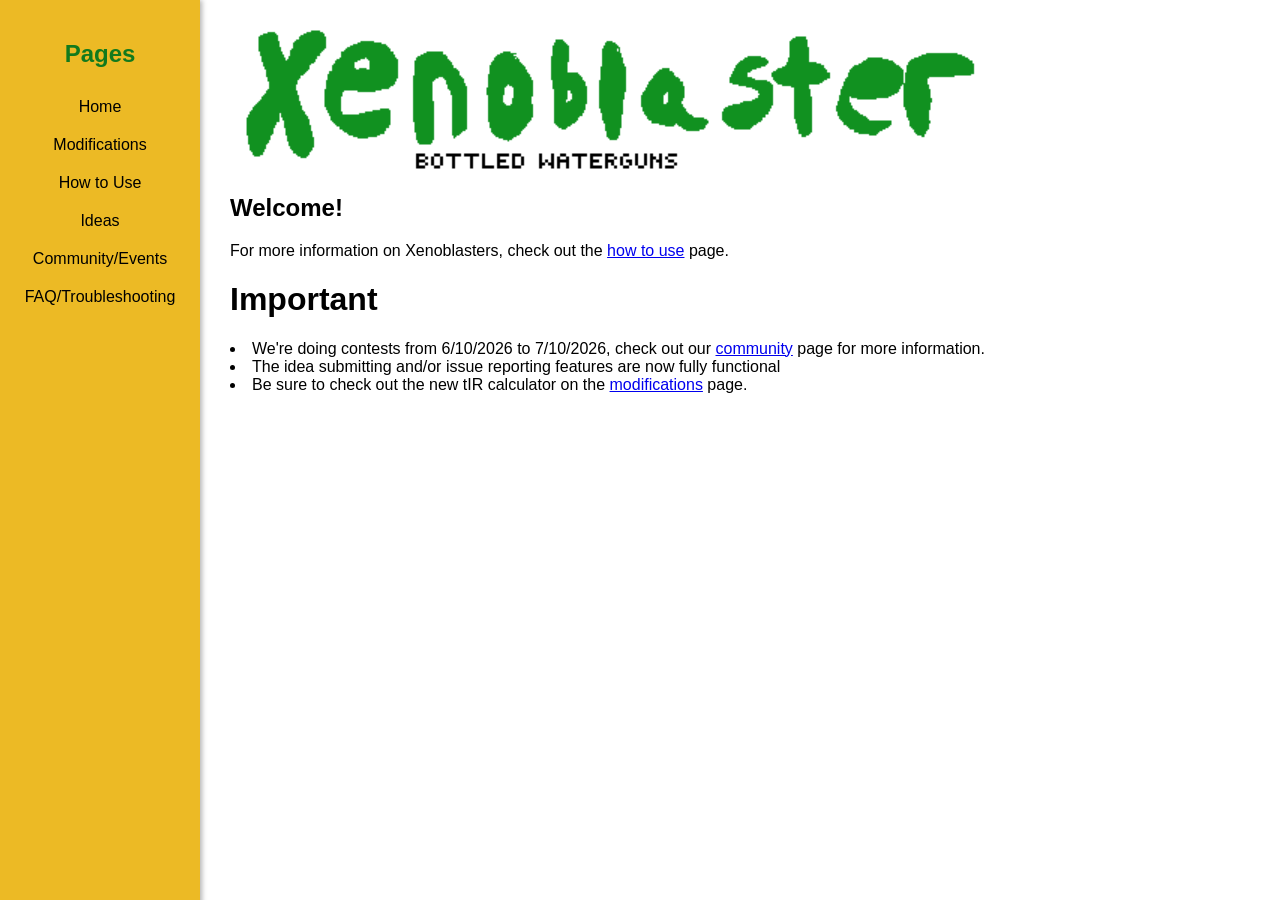
<file: index.html>
<!DOCTYPE html>
<html lang="en">
<head>
<meta charset="UTF-8">
<meta name="viewport" content="width=device-width, initial-scale=1.0">
<title>Home - Xenoblaster</title>
<link rel="icon" type="image/png" href="favicon.png" width="100" height="100">
<link rel="stylesheet" href="style.css">
</head>
<body>

<!-- Side Banner -->
<div class="side-banner">
    <h2>Pages</h2>
    <a href="index.html"> Home </a>
    <a href="mods.html"> Modifications </a>
    <a href="how-to-use.html"> How to Use </a>
    <a href="ideas.html"> Ideas </a>
    <a href="contact.html"> Community/Events </a>
    <a href="FAQ_Troubleshooting.html"> FAQ/Troubleshooting </a>
</div>

<!-- Main Content -->
<div class="content">
    <img src="logo.png" width="750" height="150"/>
    <h2>Welcome!</h2>
    <p>For more information on Xenoblasters, check out the <a href="how-to-use.html">how to use</a> page.</p>
    <h1>Important</h1>
    <!-- If nothing, write 'nothing to note here...' -->
    <li>We're doing contests from 6/10/2026 to 7/10/2026, check out our <a href="contact.html">community</a> page for more information.</li>
    <li>The idea submitting and/or issue reporting features are now fully functional</li>
    <li>Be sure to check out the new tIR calculator on the <a href="mods.html">modifications</a> page.</li>
</div>

</body>
</html>
</file>
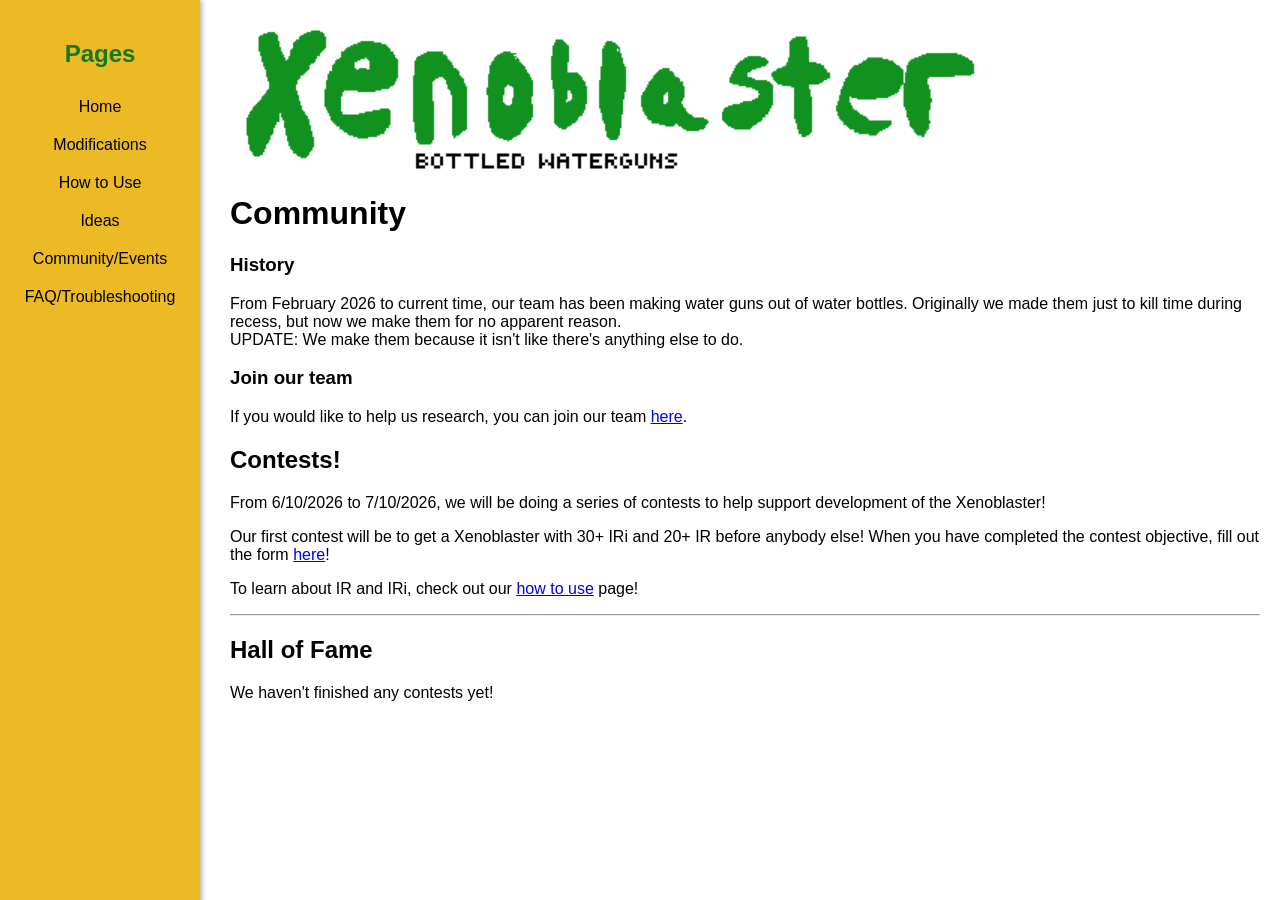
<file: contact.html>
<!DOCTYPE html>
<html lang="en">
<head>
<meta charset="UTF-8">
<meta name="viewport" content="width=device-width, initial-scale=1.0">
<title>Community/Events - Xenoblaster</title>
<link rel="stylesheet" href="style.css">
<link rel="icon" type="image/png" href="favicon.png" width="100" height="100">
</head>
<body>

<!-- Side Banner -->
<div class="side-banner">
    <h2>Pages</h2>
    <a href="index.html">Home</a>
    <a href="mods.html">Modifications</a>
    <a href="how-to-use.html">How to Use</a>
    <a href="ideas.html">Ideas</a>
    <a href="contact.html">Community/Events</a>
    <a href="FAQ_Troubleshooting.html">FAQ/Troubleshooting</a>
</div>
<!-- Wassup -->
<!-- Main Content -->
<div class="content">
    <img src="logo.png" width="750" height="150"/>
    <h1>Community</h1>
    <h3>History</h3>
    <p>From February 2026 to current time, our team has been making water guns out of water bottles. Originally we made them just to kill time during recess, but now we make them for no apparent reason. <br>UPDATE: We make them because it isn't like there's anything else to do.</p>
    <h3>Join our team</h3>
    <p>If you would like to help us research, you can join our team <a href="#">here</a>.</p>
    <h2>Contests!</h2>
    <p>From 6/10/2026 to 7/10/2026, we will be doing a series of contests to help support development of the Xenoblaster!</p>
    <p>Our first contest will be to get a Xenoblaster with 30+ IRi and 20+ IR before anybody else! When you have completed the contest objective, fill out the form <a href="https://forms.office.com/Pages/ResponsePage.aspx?id=DQSIkWdsW0yxEjajBLZtrQAAAAAAAAAAAAMAAG022UpURVo3TjhYUDM1SFRSTkJDUkFUQlg3WERXUy4u">here</a>!</p>
    <p>To learn about IR and IRi, check out our <a href="how-to-use.html">how to use</a> page!</p>
    <hr>
    <h2>Hall of Fame</h2>
    <p>We haven't finished any contests yet!</p>
</div>

</body>
</html>
</file>
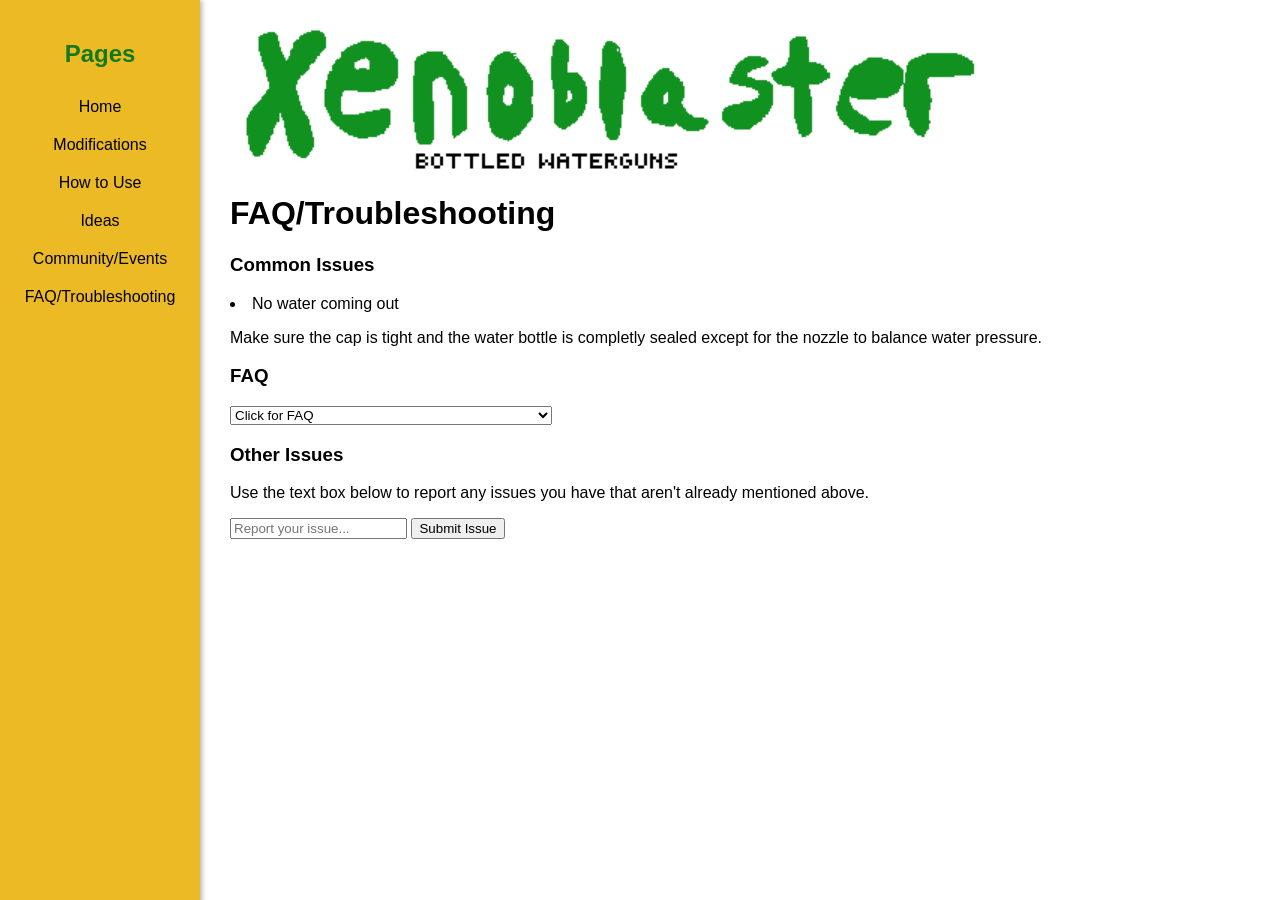
<file: FAQ_Troubleshooting.html>
<!DOCTYPE html>
<html lang="en">
<head>
<meta charset="UTF-8">
<meta name="viewport" content="width=device-width, initial-scale=1.0">
<title>FAQ/Troubleshooting - Xenoblaster</title>
<link rel="stylesheet" href="style.css">
<link rel="icon" type="image/png" href="favicon.png" width="100" height="100">
</head>
<body>   
 
<!-- Side Banner -->
<div class="side-banner">
    <h2>Pages</h2>
    <a href="index.html">Home</a>
    <a href="mods.html">Modifications</a>
    <a href="how-to-use.html">How to Use</a>
    <a href="ideas.html">Ideas</a>
    <a href="contact.html">Community/Events</a>
    <a href="FAQ_Troubleshooting.html">FAQ/Troubleshooting</a>
</div>

<!-- Main Content -->
<div class="content">
    <img src="logo.png" width="750" height="150"/>
    <h1>FAQ/Troubleshooting</h1>
    <h3>Common Issues</h3>
    <li>No water coming out</li>
    <p>Make sure the cap is tight and the water bottle is completly sealed except for the nozzle to balance water pressure.</p>
    <h3>FAQ</h3>
    <select id="fruitSelect">
        <option value="q0">Click for FAQ</option>
        <option value="q1">Are Xenoblasters real weapons?</option>
        <option value="q2">Are Xenoblasters harmful?</option>
        <option value="q3">How do I put air back into a Xenoblaster chamber?</option>
        <option value="q4">How do I prevent a Xenoblaster from leaking?</option>
    </select>
    <p id="answer_here"></p>

    <h3>Other Issues</h3>
    <p>Use the text box below to report any issues you have that aren't already mentioned above.</p>
    <div class="idea-box">
    <input
        type="text"
        id="ideaInput"
        placeholder="Report your issue..."
    >
    <button id="submitIdeaBtn">Submit Issue</button>
    </div>
</div>
<script>
    const answers = {
        q0: "Select a question above.",
        q1: "Xenoblasters aren't real weapons.",
        q2: "Unless you don't want to get wet, Xenoblasters aren't harmful at all.",
        q3: "dunno, quickly fill it with air somehow",
        q4: "Look for holes in the chamber, and use something strong (like flex tape) to stop leakage."
    };

    const select = document.getElementById("fruitSelect");
    const answer = document.getElementById("answer_here");

    select.addEventListener("change", function() {
    answer.textContent = answers[this.value];
    });
    const BIN_ID = "6a2acdcdda38895dfeae44f9";
    const API_KEY = "$2a$10$cM4uXPOncQdEsxCA1AqJjeG7ffX9wKQIppDEcglmJ4iDHpVM29flG";

    document.getElementById("submitIdeaBtn").addEventListener("click", submitIdea);

    async function submitIdea() {
        const input = document.getElementById("ideaInput");
        const idea = input.value.trim();

        if (!idea) {
            alert("Please enter an idea.");
            return;
        }

        try {
            // Fetch current data
            const getResponse = await fetch(
                `https://api.jsonbin.io/v3/b/${BIN_ID}/latest`,
                {
                    headers: {
                        "X-Master-Key": API_KEY
                    }
                }
            );

            const data = await getResponse.json();

            const ideas = Array.isArray(data.record.ideas)
                ? data.record.ideas
                : [];

            ideas.push({
                text: idea,
                timestamp: new Date().toISOString()
            });

            // Save updated data
            const updateResponse = await fetch(
                `https://api.jsonbin.io/v3/b/${BIN_ID}`,
                {
                    method: "PUT",
                    headers: {
                        "Content-Type": "application/json",
                        "X-Master-Key": API_KEY
                    },
                    body: JSON.stringify({ ideas })
                }
            );

            if (!updateResponse.ok) {
                throw new Error("Failed to save issue.");
            }

            alert("Issue submitted successfully!");
            input.value = "";

        } catch (err) {
            console.error(err);
            alert("Error submitting issue.");
        }
    }
</script>
</body>
</html>
</file>
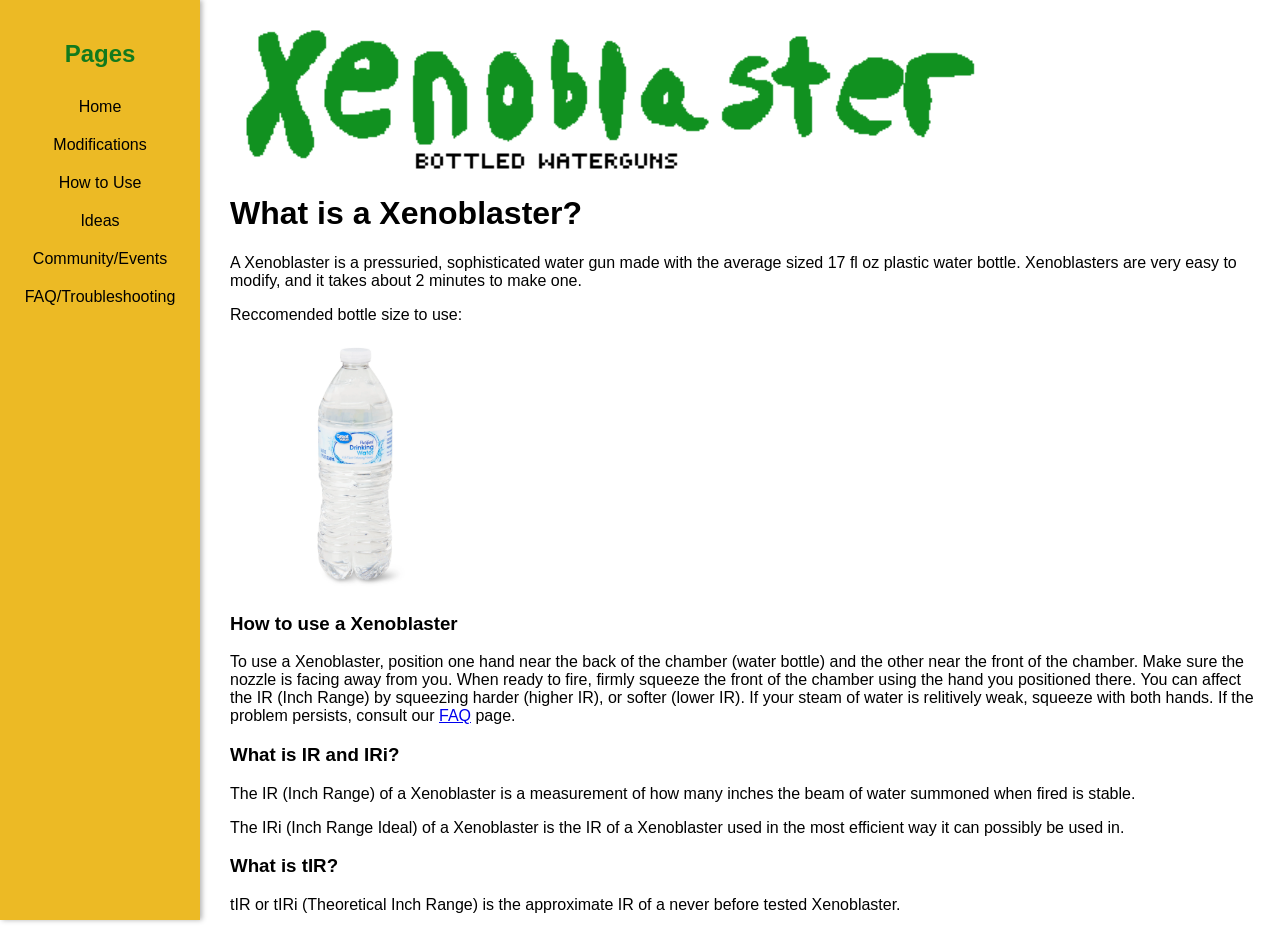
<file: how-to-use.html>
<!DOCTYPE html>
<html lang="en">
<head>
<meta charset="UTF-8">
<meta name="viewport" content="width=device-width, initial-scale=1.0">
<title>How to Use - Xenoblaster</title>
<link rel="stylesheet" href="style.css">
<link rel="icon" type="image/png" href="favicon.png" width="100" height="100">
</head>
<body>

<!-- Side Banner -->
<div class="side-banner">
    <h2>Pages</h2>
    <a href="index.html">Home</a>
    <a href="mods.html">Modifications</a>
    <a href="how-to-use.html">How to Use</a>
    <a href="ideas.html">Ideas</a>
    <a href="contact.html">Community/Events</a>
    <a href="FAQ_Troubleshooting.html">FAQ/Troubleshooting</a>
</div>

<!-- Main Content -->
<div class="content">
    <img src="logo.png" width="750" height="150"/>
    <h1>What is a Xenoblaster?</h1>
    <p> A Xenoblaster is a pressuried, sophisticated water gun made with the average sized 17 fl oz plastic water bottle. Xenoblasters are very easy to modify, and it takes about 2 minutes to make one.</p>
    <p>Reccomended bottle size to use:</p>
    <img src="water.webp" width="250" height="250">
    <h3>How to use a Xenoblaster</h3>
    <p>To use a Xenoblaster, position one hand near the back of the chamber (water bottle) and the other near the front of the chamber. Make sure the nozzle is facing away from you. When ready to fire, firmly squeeze the front of the chamber using the hand you positioned there. You can affect the IR (Inch Range) by squeezing harder (higher IR), or softer (lower IR). If your steam of water is relitively weak, squeeze with both hands. If the problem persists, consult our <a href="FAQ_Troubleshooting.html">FAQ</a> page.</p>
    <h3>What is IR and IRi?</h3>
    <p>The IR (Inch Range) of a Xenoblaster is a measurement of how many inches the beam of water summoned when fired is stable.</p>
    <p>The IRi (Inch Range Ideal) of a Xenoblaster is the IR of a Xenoblaster used in the most efficient way it can possibly be used in.</p>
    <h3>What is tIR?</h3>
    <p>tIR or tIRi (Theoretical Inch Range) is the approximate IR of a never before tested Xenoblaster.</p>
</div>

</body>
</html>
</file>
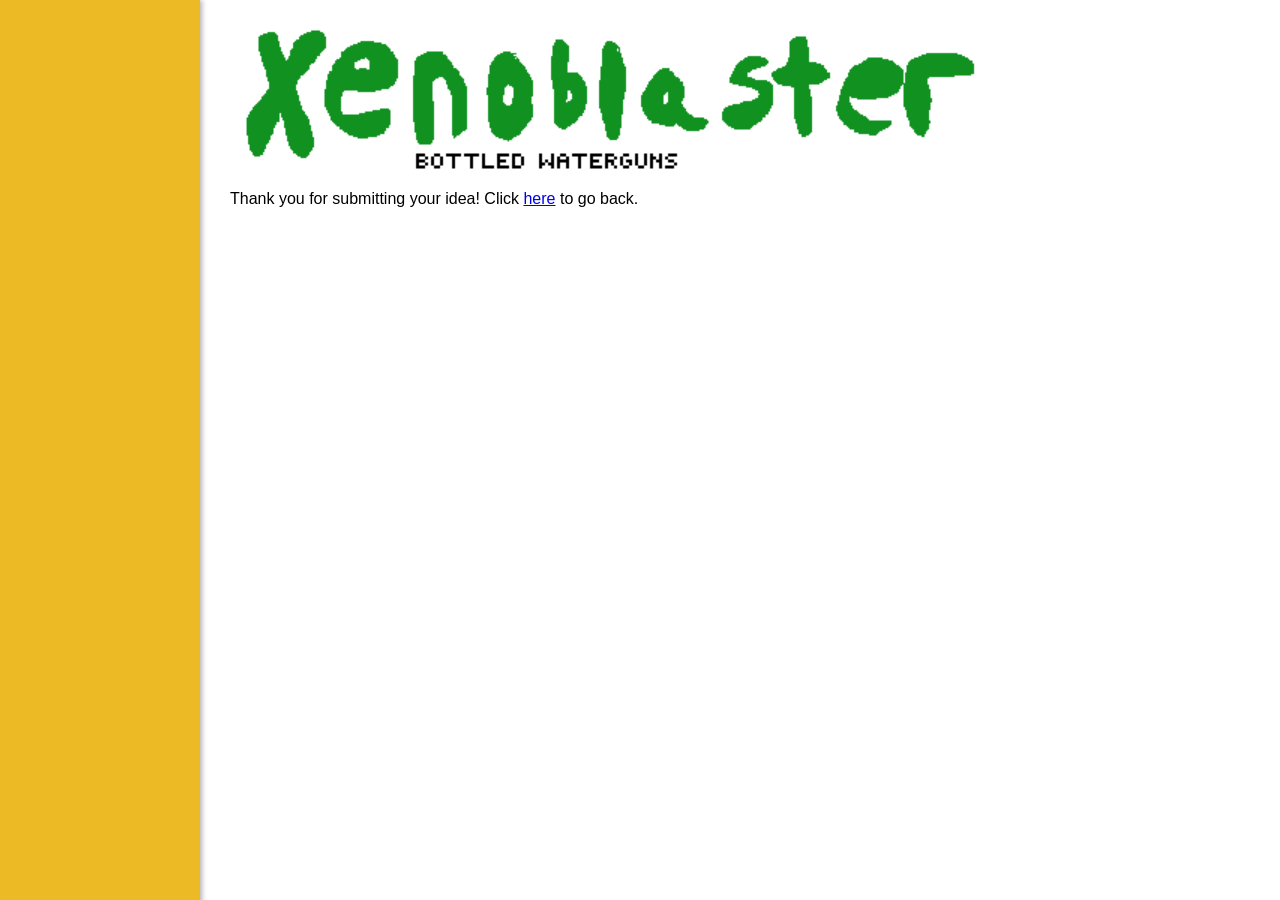
<file: idea-success.html>
<!DOCTYPE html>
<html lang="en">
<head>
<meta charset="UTF-8">
<meta name="viewport" content="width=device-width, initial-scale=1.0">
<title>Success!</title>
<link rel="stylesheet" href="style.css">
<link rel="icon" type="image/png" href="favicon.png" width="100" height="100">
</head>
<body>

<!-- Side Banner -->
<div class="side-banner">
</div>

<!-- Main Content -->
<div class="content">
    <img src="logo.png" width="750" height="150"/>
    <p>Thank you for submitting your idea! Click <a href="ideas.html">here</a> to go back.</p>
</div>

</body>
</html>
</file>
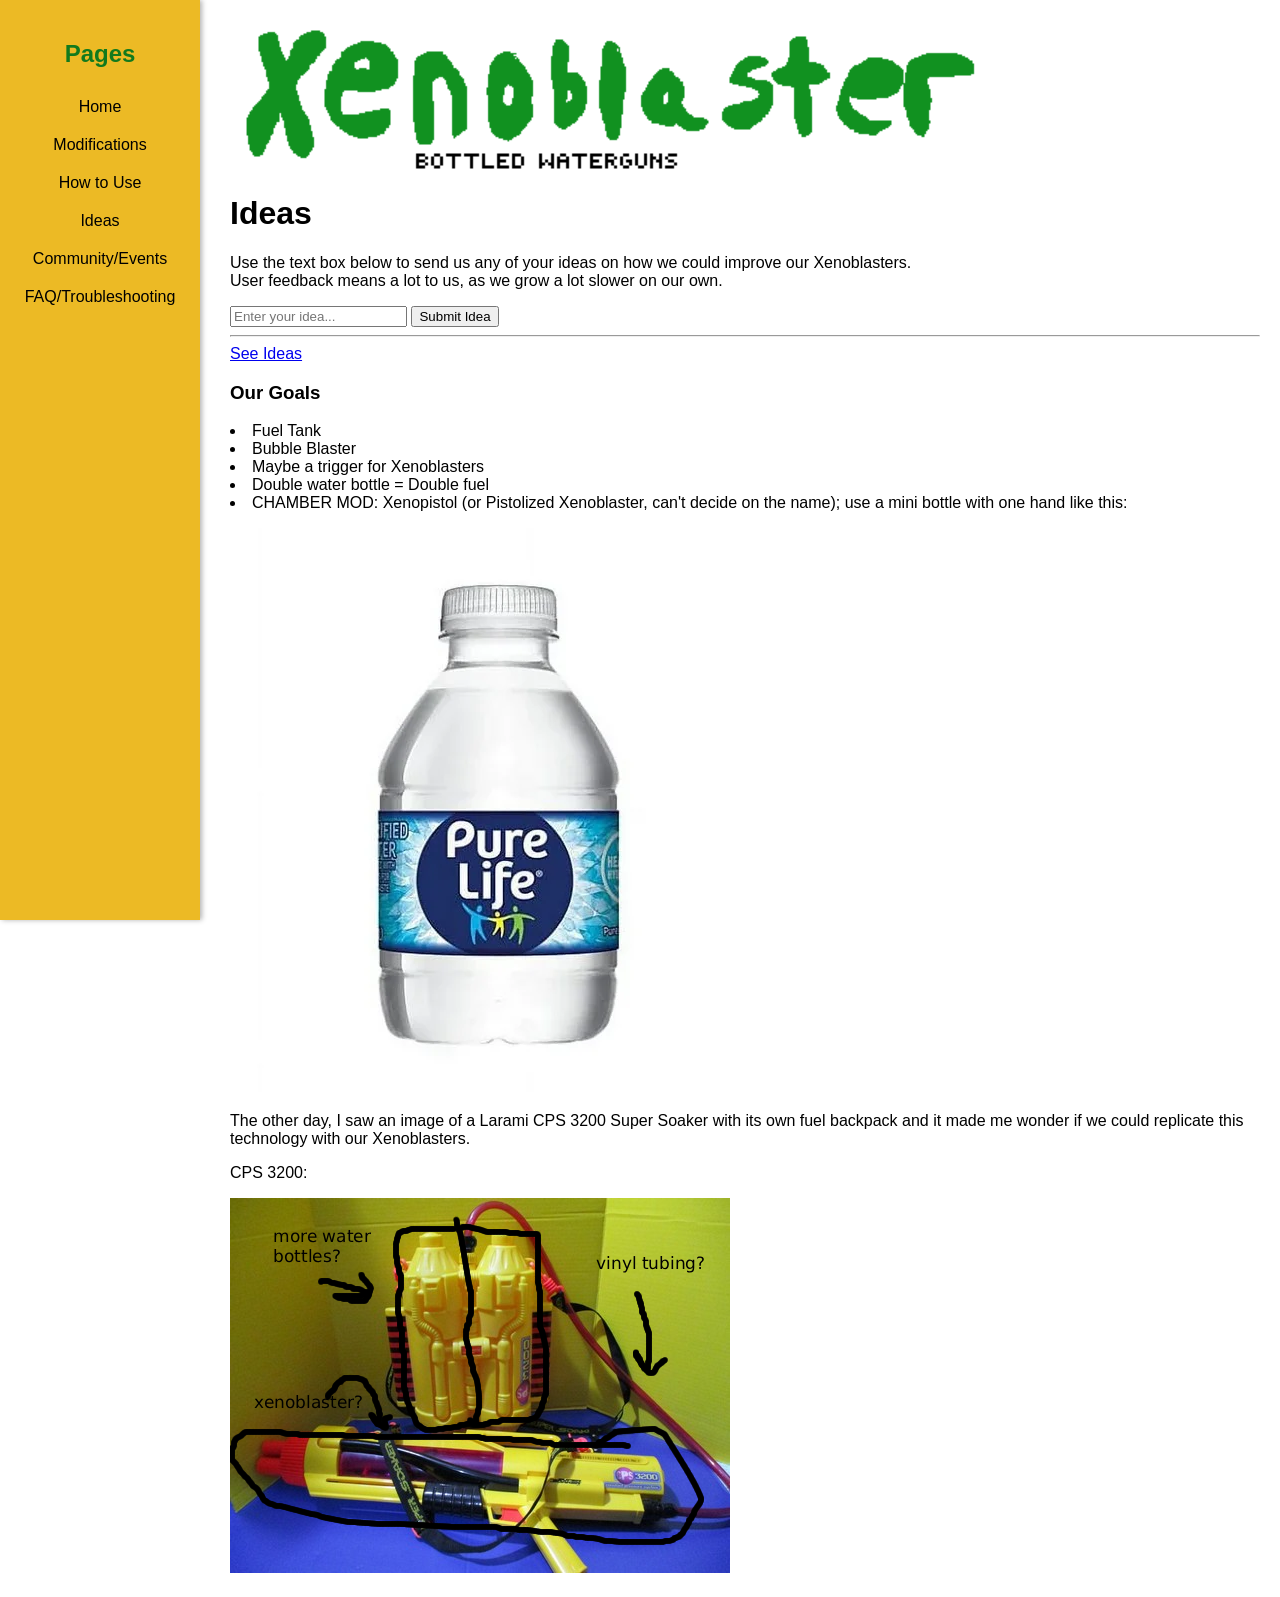
<file: ideas.html>
<!DOCTYPE html>
<html lang="en">
<head>
<meta charset="UTF-8">
<meta name="viewport" content="width=device-width, initial-scale=1.0">
<title>Ideas/User Contribution - Xenoblaster</title>
<link rel="stylesheet" href="style.css">
<link rel="icon" type="image/png" href="favicon.png" width="100" height="100">
</head>
<body>
   
<!-- Side Banner -->
<div class="side-banner">
    <h2>Pages</h2>
    <a href="index.html">Home</a>
    <a href="mods.html">Modifications</a>
    <a href="how-to-use.html">How to Use</a>
    <a href="ideas.html">Ideas</a>
    <a href="contact.html">Community/Events</a>
    <a href="FAQ_Troubleshooting.html">FAQ/Troubleshooting</a>
</div>

<!-- Main Content -->
<div class="content">
    <img src="logo.png" width="750" height="150"/>
    <h1>Ideas</h1>
    <p>Use the text box below to send us any of your ideas on how we could improve our Xenoblasters.<br> User feedback means a lot to us, as we grow a lot slower on our own.</p>
    <div class="idea-box">
    <input
        type="text"
        id="ideaInput"
        placeholder="Enter your idea..."
    >
    <button id="submitIdeaBtn">Submit Idea</button>
    </div>
    <hr>
    <a href="https://api.jsonbin.io/v3/b/6a287bc1f5f4af5e29d4606f/latest">See Ideas</a>

    <h3>Our Goals</h3>
    <li>Fuel Tank</li>
    <li>Bubble Blaster</li>
    <li>Maybe a trigger for Xenoblasters</li>
    <li>Double water bottle = Double fuel</li>
    <li>CHAMBER MOD: Xenopistol (or Pistolized Xenoblaster, can't decide on the name); use a mini bottle with one hand like this:</li>
    <img src="water2.webp">
    <p>The other day, I saw an image of a Larami CPS 3200 Super Soaker with its own fuel backpack and it made me wonder if we could replicate this technology with our Xenoblasters.</p>
    <p>CPS 3200:</p>
    <img src="cps.png" width="500" height="375"/>
</div>
<script>
    const BIN_ID = "6a287bc1f5f4af5e29d4606f";
    const API_KEY = "$2a$10$cM4uXPOncQdEsxCA1AqJjeG7ffX9wKQIppDEcglmJ4iDHpVM29flG";

    document.getElementById("submitIdeaBtn").addEventListener("click", submitIdea);

    async function submitIdea() {
        const input = document.getElementById("ideaInput");
        const idea = input.value.trim();

        if (!idea) {
            alert("Please enter an idea.");
            return;
        }

        try {
            // Fetch current data
            const getResponse = await fetch(
                `https://api.jsonbin.io/v3/b/${BIN_ID}/latest`,
                {
                    headers: {
                        "X-Master-Key": API_KEY
                    }
                }
            );

            const data = await getResponse.json();

            const ideas = Array.isArray(data.record.ideas)
                ? data.record.ideas
                : [];

            ideas.push({
                text: idea,
                timestamp: new Date().toISOString()
            });

            // Save updated data
            const updateResponse = await fetch(
                `https://api.jsonbin.io/v3/b/${BIN_ID}`,
                {
                    method: "PUT",
                    headers: {
                        "Content-Type": "application/json",
                        "X-Master-Key": API_KEY
                    },
                    body: JSON.stringify({ ideas })
                }
            );

            if (!updateResponse.ok) {
                throw new Error("Failed to save idea.");
            }

            alert("Idea submitted successfully!");
            input.value = "";

        } catch (err) {
            console.error(err);
            alert("Error submitting idea.");
        }
    }
</script>
</body>
</html>
</file>
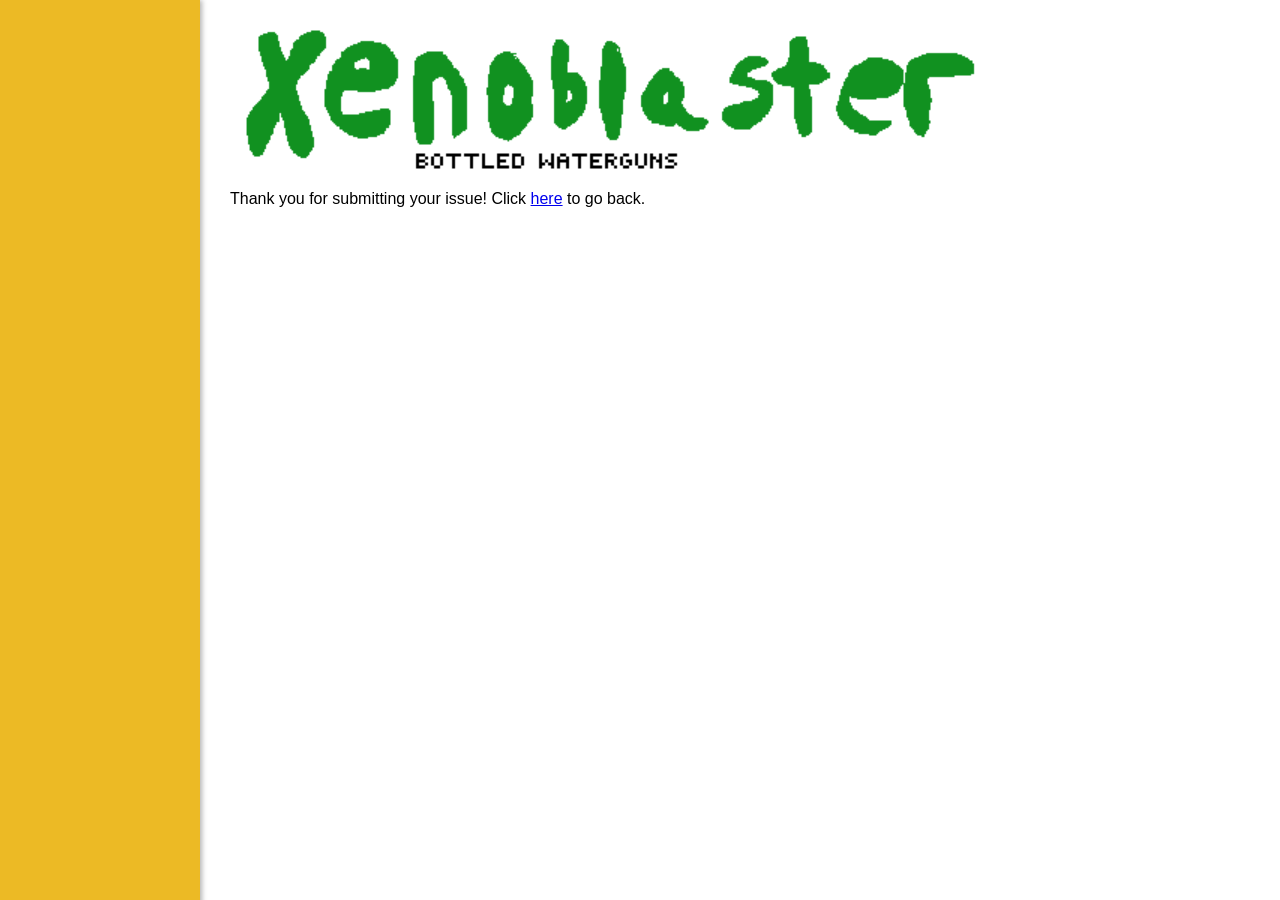
<file: issue-success.html>
<!DOCTYPE html>
<html lang="en">
<head>
<meta charset="UTF-8">
<meta name="viewport" content="width=device-width, initial-scale=1.0">
<title>Success!</title>
<link rel="stylesheet" href="style.css">
<link rel="icon" type="image/png" href="favicon.png" width="100" height="100">
</head>
<body>

<!-- Side Banner -->
<div class="side-banner">
</div>

<!-- Main Content -->
<div class="content">
    <img src="logo.png" width="750" height="150"/>
    <p>Thank you for submitting your issue! Click <a href="FAQ_Troubleshooting.html">here</a> to go back.</p>
</div>

</body>
</html>
</file>
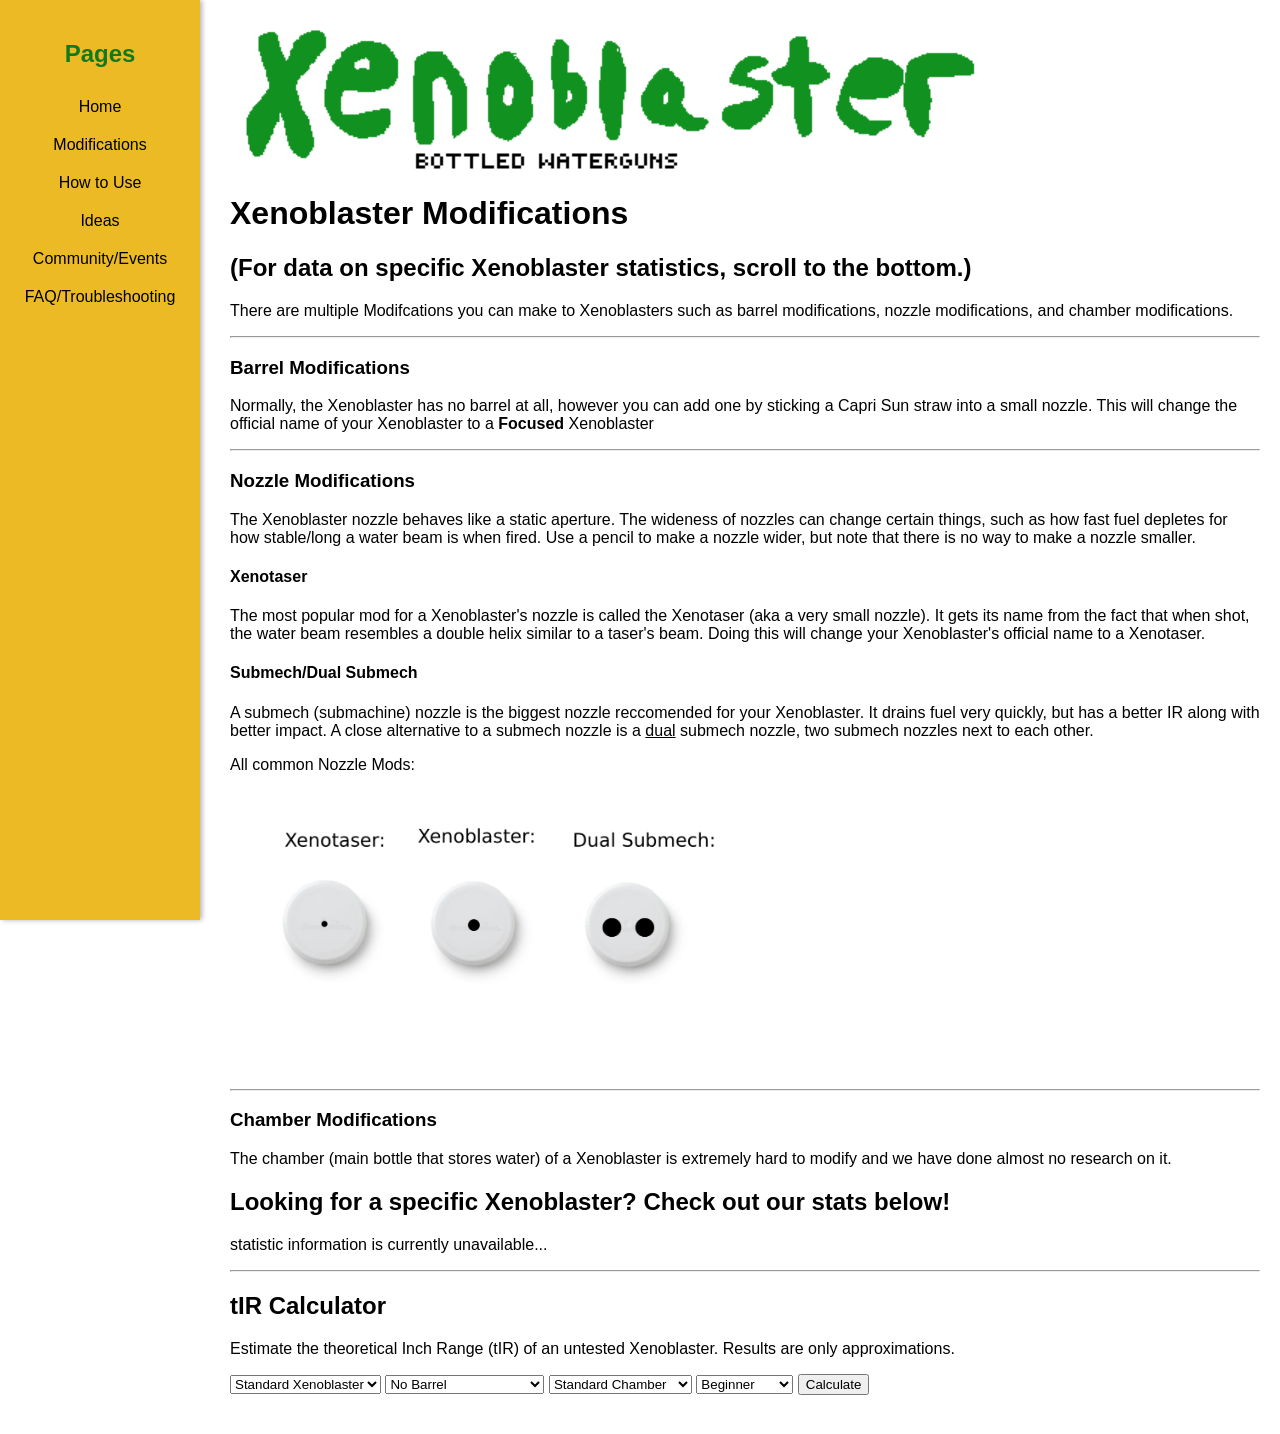
<file: mods.html>
<!DOCTYPE html>
<html lang="en">
<head>
<meta charset="UTF-8">
<meta name="viewport" content="width=device-width, initial-scale=1.0">
<title>Modifications - Xenoblaster</title>
<link rel="icon" type="image/x-icon" href="https://1drv.ms/i/c/da99e4c01d7b88fe/IQALnFOUbLkXSKO6eijI1WJqAYOMvds5txmTIaBCmcPSU7s?e=IwBvVr" width="100" height="100">
<link rel="stylesheet" href="style.css">
<link rel="icon" type="image/png" href="favicon.png" width="100" height="100">
</head>
<body>

<!-- Side Banner -->
<div class="side-banner">
    <h2>Pages</h2>
    <a href="index.html">Home</a>
    <a href="mods.html">Modifications</a>
    <a href="how-to-use.html">How to Use</a>
    <a href="ideas.html">Ideas</a>
    <a href="contact.html">Community/Events</a>
    <a href="FAQ_Troubleshooting.html">FAQ/Troubleshooting</a>
</div>

<!-- Main Content -->
<div class="content">
    <img src="logo.png" width="750" height="150"/>
    <h1>Xenoblaster Modifications</h1>
    <h2>(For data on specific Xenoblaster statistics, scroll to the bottom.)</h2>
    <p>There are multiple Modifcations you can make to Xenoblasters such as barrel modifications, nozzle modifications, and chamber modifications.</p>
    <hr>
    <h3>Barrel Modifications</h3>
    <p>Normally, the Xenoblaster has no barrel at all, however you can add one by sticking a Capri Sun straw into a small nozzle. This will change the official name of your Xenoblaster to a <b>Focused</b> Xenoblaster</p>
    <hr>
    <h3>Nozzle Modifications</h3>
    <p>The Xenoblaster nozzle behaves like a static aperture. The wideness of nozzles can change certain things, such as how fast fuel depletes for how stable/long a water beam is when fired. Use a pencil to make a nozzle wider, but note that there is no way to make a nozzle smaller.</p>
    <h4>Xenotaser</h4>
    <p>The most popular mod for a Xenoblaster's nozzle is called the Xenotaser (aka a very small nozzle). It gets its name from the fact that when shot, the water beam resembles a double helix similar to a taser's beam. Doing this will change your Xenoblaster's official name to a Xenotaser.</p>
    <h4>Submech/Dual Submech</h4>
    <p>A submech (submachine) nozzle is the biggest nozzle reccomended for your Xenoblaster. It drains fuel very quickly, but has a better IR along with better impact. A close alternative to a submech nozzle is a <u>dual</u> submech nozzle, two submech nozzles next to each other.</p>
    <p>All common Nozzle Mods:</p>
    <img src="nozzle.png" width="510" height="287">
    <hr>
    <h3>Chamber Modifications</h3>
    <p>The chamber (main bottle that stores water) of a Xenoblaster is extremely hard to modify and we have done almost no research on it.</p>
    <h2>Looking for a specific Xenoblaster? Check out our stats below!</h2>
    <p>statistic information is currently unavailable...</p>
    <hr>
     <h2>tIR Calculator</h2>
        <p>
        Estimate the theoretical Inch Range (tIR) of an untested Xenoblaster.
        Results are only approximations.
        </p>

    <select id="nozzle">
    <option value="standard">Standard Xenoblaster</option>
    <option value="xenotaser">Xenotaser</option>
    <option value="submech">Submech</option>
    <option value="dualsubmech">Dual Submech</option>
    </select>

    <select id="barrel">
        <option value="none">No Barrel</option>
        <option value="caprisun">Capri Sun Straw Barrel</option>
    </select>

    <select id="chamber">
        <option value="standard">Standard Chamber</option>
        <option value="large">Large Chamber</option>
        <option value="xenopistol">Xenopistol Chamber</option>
    </select>

    <select id="skill">
        <option value="-3">Beginner</option>
        <option value="0">Average</option>
        <option value="3">Experienced</option>
    </select>

    <button onclick="calculateTIR()">
        Calculate
    </button>

    <h3 id="blasterName"></h3>
    <h3 id="tirResult"></h3>
    <h3 id="tiriResult"></h3>

</div>
<script>
    function calculateTIR() {

    // Base Xenoblaster
    let tir = 15;

    // Read inputs
    const nozzle =
        document.getElementById("nozzle").value;

    const barrel =
        document.getElementById("barrel").value;

    const chamber =
        document.getElementById("chamber").value;

    const skill =
        parseInt(
            document.getElementById("skill").value
        );

    let name = "Xenoblaster";

    // Nozzle calculations
    if (nozzle === "xenotaser") {
        tir += 8;
        name = "Xenotaser";
    }

    else if (nozzle === "submech") {
        tir -= 3;
        name = "Submech Xenoblaster";
    }

    else if (nozzle === "dualsubmech") {
        tir -= 5;
        name = "Dual Submech Xenoblaster";
    }

    // Barrel calculations
    if (
        nozzle === "xenotaser" &&
        barrel === "caprisun"
    ) {
        tir += 5;
        name = "Focused Xenoblaster";
    }

    // Chamber calculations
    if (chamber === "large") {
        tir += 2;
    }

    else if (chamber === "xenopistol") {
        tir -= 2;
        name = "Xenopistol";
    }

    // Skill bonus
    tir += skill;

    // Prevent weird values
    if (tir < 1) {
        tir = 1;
    }

    // Calculate tIRi
    let tiri = Math.round(tir * 1.2);

    // Output
    document.getElementById("blasterName").innerHTML =
        "Classification: " + name;

    document.getElementById("tirResult").innerHTML =
        "tIR: " + tir + " inches";

    document.getElementById("tiriResult").innerHTML =
        "tIRi: " + tiri + " inches";
}
</script>

      

</body>
</html>
</file>
<file: style.css>
body {
        margin: 0;
        font-family: Arial, sans-serif;
    }

    /* Main content area */
    .content {
        margin-left: 210px; /* Space for left banner */
        padding: 20px;
    }

    /* Side banner styling */
    .side-banner {
        position: fixed; /* Stays in place while scrolling */
        top: 0;
        left: 0; /* Change to right: 0; for right-side banner */
        width: 200px;
        height: 100%;
        background-color: #ECBA25;
        color: #127a1d;
        text-align: center;
        padding-top: 20px;
        box-shadow: 2px 0 5px rgba(0,0,0,0.3);
    }

    /* Banner links or content */
    .side-banner a {
        display: block;
        color: rgb(0, 0, 0);
        padding: 10px;
        text-decoration: none;
    }

    .side-banner a:hover {
        background-color: #1adc2d;
        color: black;
    }
/* style.css */
</file>
